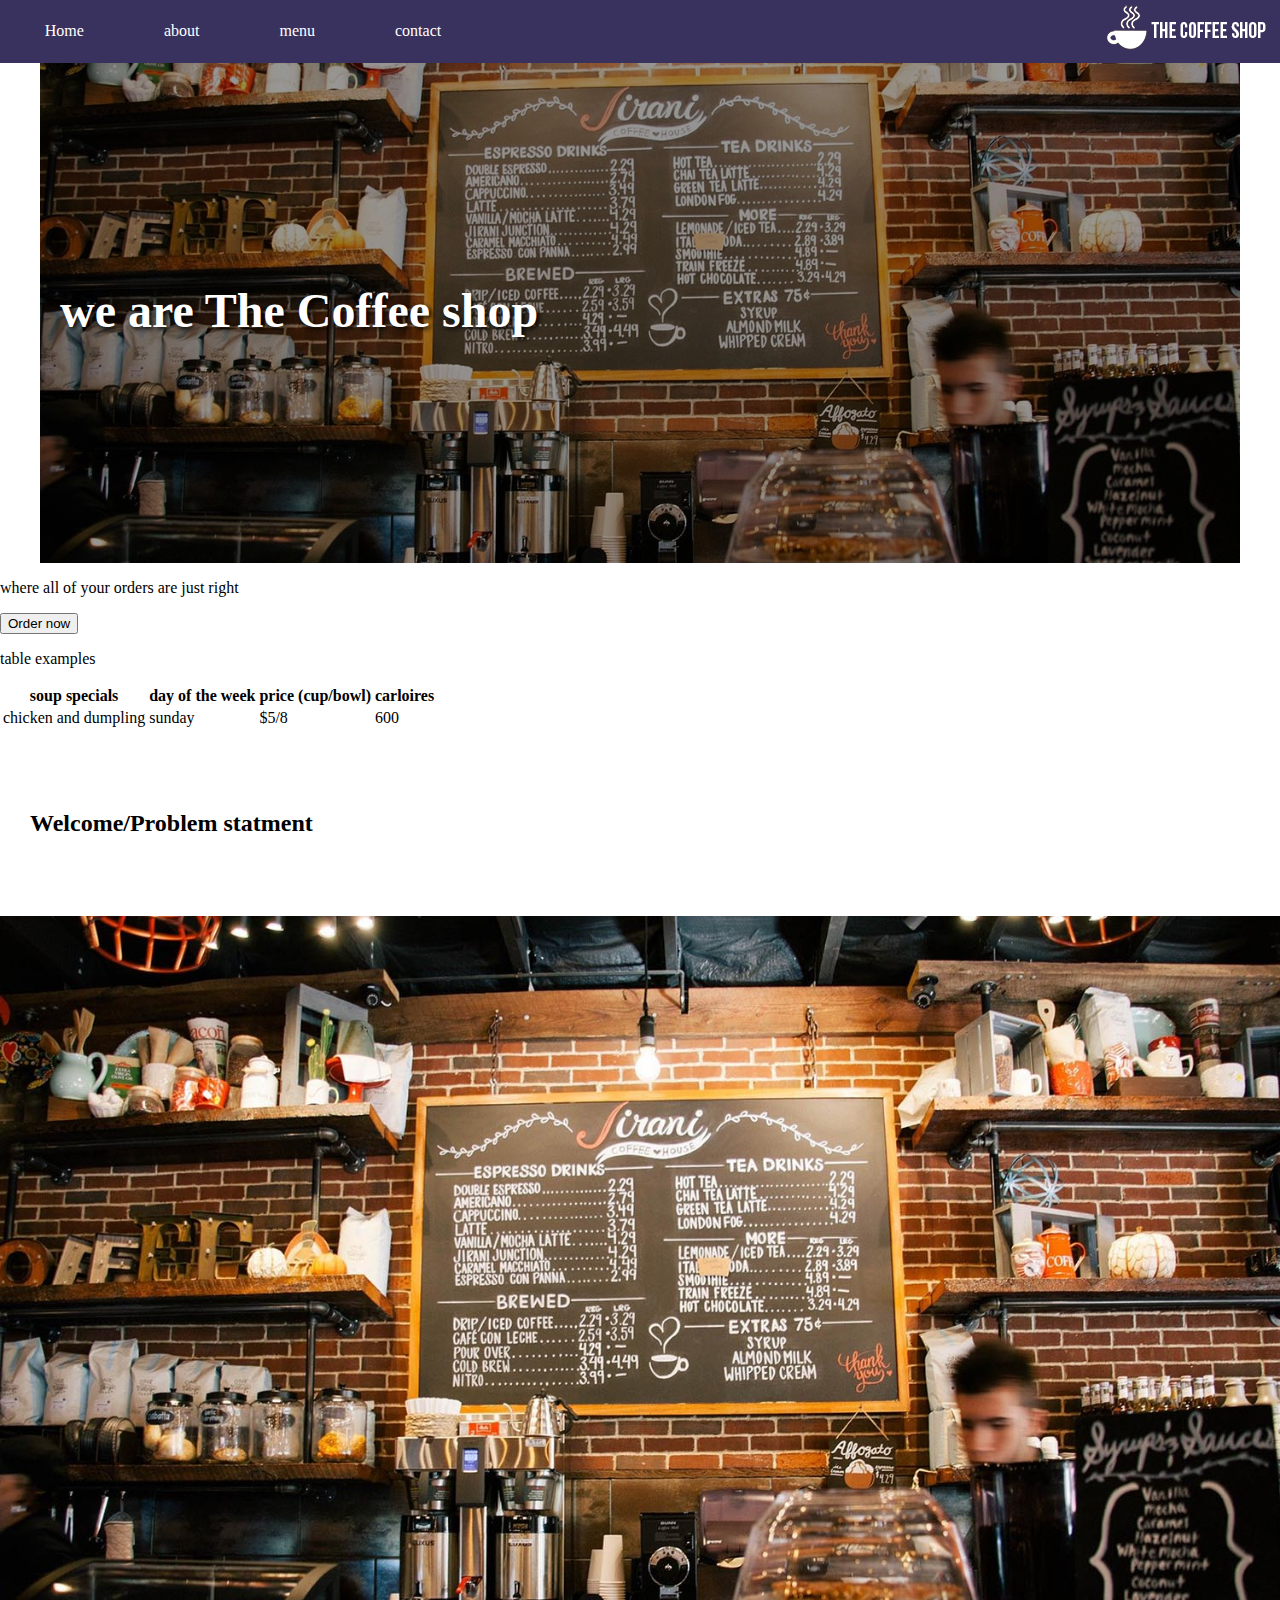
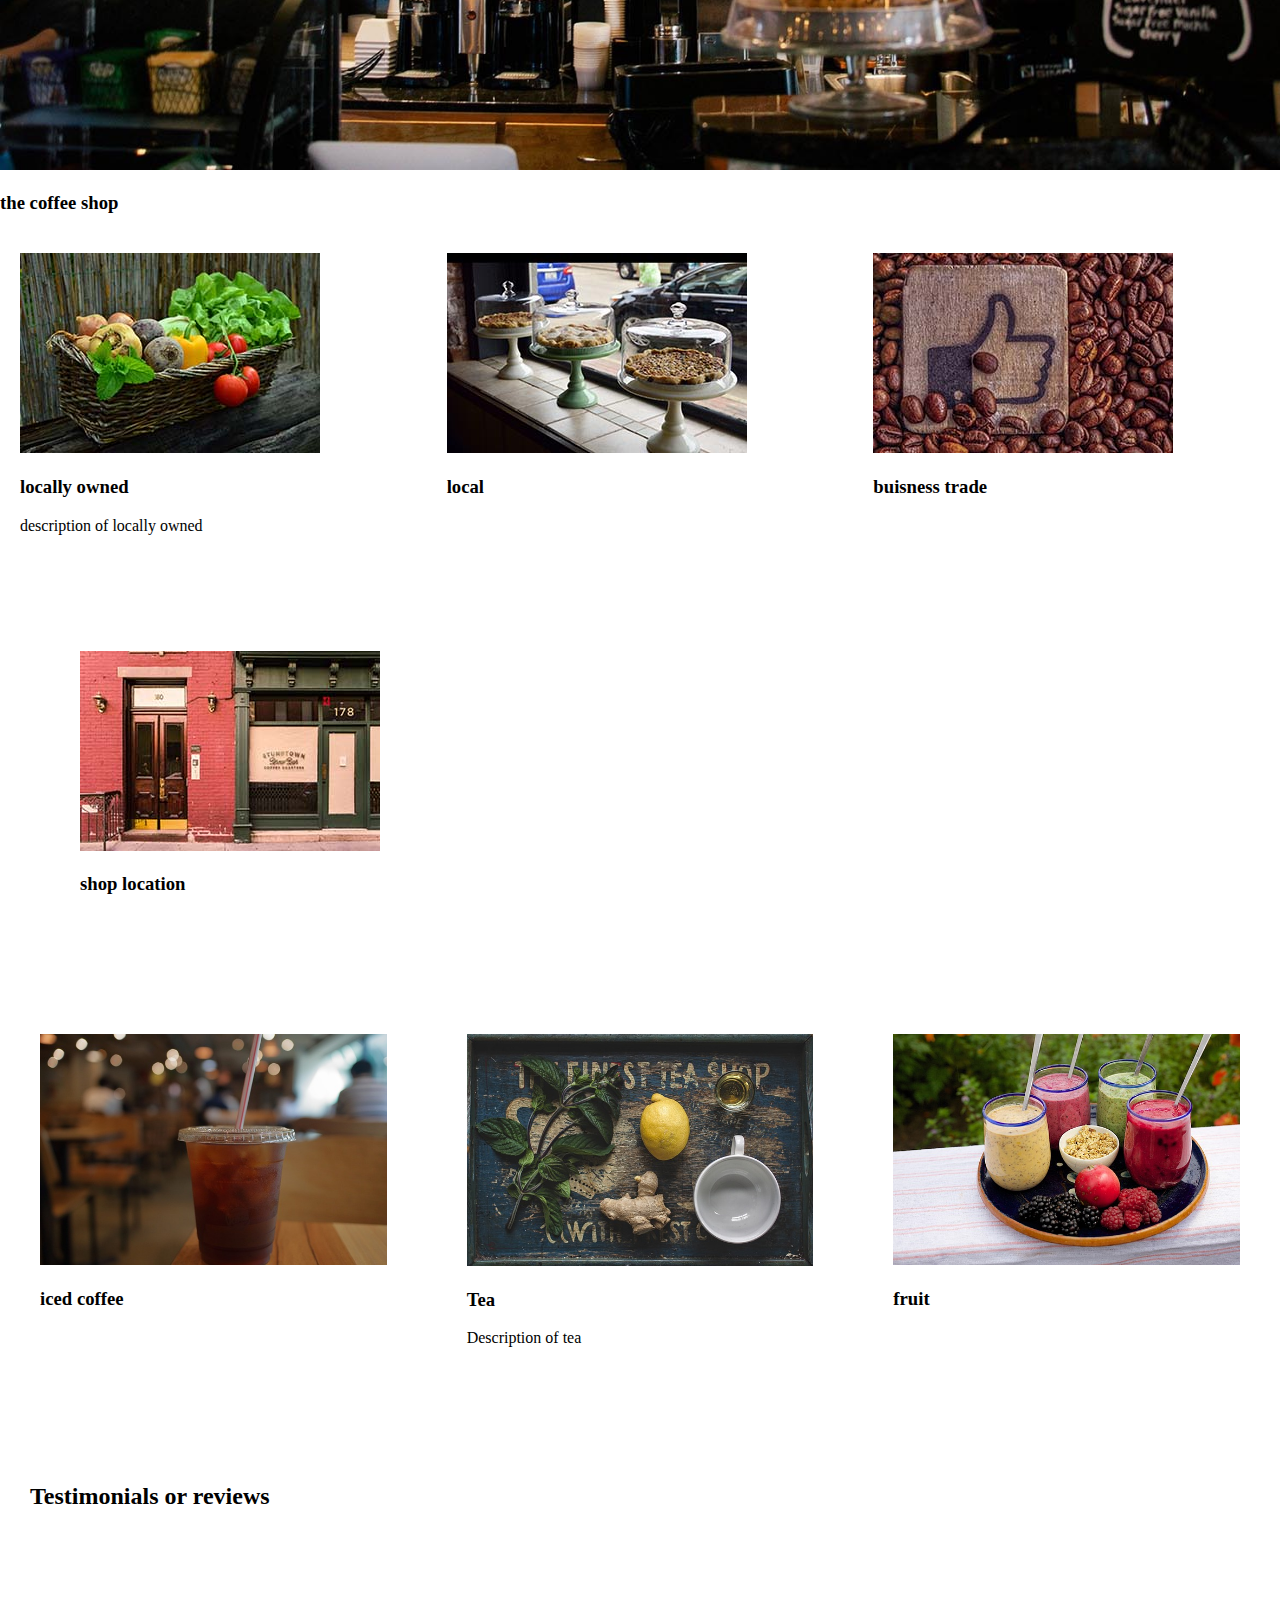
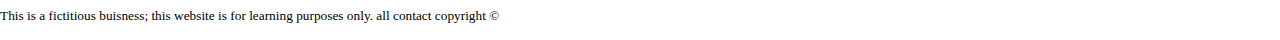
<file: index.html>
<!DOCTYPE html>
<html lang="en">
<head>
    <meta charset="UTF-8">
    <meta http-equiv="X-UA-Compatible" content="IE=edge">
    <meta name="viewport" content="width=device-width, initial-scale=1.0">
    <title>The coffee shop</title>
    <link rel="stylesheet" href="css_style.css">
</head>
<body>
    <header>
        <nav>
            <ul class="main_nav">
                <li><a href="index.html">Home</a></li>
                <li><a href="about.html">about</a></li>
                <li><a href="menu/menu.html">menu</a></li>
                <li><a href="contact.html">contact</a></li>
                <li class="logo"><img src="images/coffee_logo.png" alt="The Coffee Shop"> </li>
            </ul>
        </nav>
        
        <div class="hero_image">
            <h1 class="hero_header"> we are The Coffee shop </h1>
        </div>
        <p>where all of your orders are just right</p>
        <button>Order now</button>
    </header>

    
    <p>table examples</p>
    <table>
        <tr>
            <th>soup specials</th>
            <th>day of the week</th>
            <th>price (cup/bowl)</th>
            <th>carloires</th>
        </tr>
        <tr>
            <td>chicken and dumpling</td>
            <td>sunday</td>
            <td>$5/8</td>
            <td>600</td>
        </tr>
    </table>
    <main>
        <div id="container">
            <div id="problem">
            <h2 class="header">Welcome/Problem statment</h2>
            </div>

            <div id="i1">
               <img src="images/coffee_shop.jpg" alt="the coffee shop">
               <h3>the coffee shop</h3>
            </div>

            <div id="hi1">
                <img src="images/organic.jpg" alt="produce in a basket">
                <h3>locally owned</h3>
                <p>description of locally owned</p>
            </div>

            <div id="hi2">
                <img src="images/local.jpg" alt="local">
                <h3>local</h3>
            </div>

            <div id="hi3">
                <img src="images/fairtrade.jpg" alt="fair trade of buisness">
                <h3>buisness trade</h3>
            </div>

            <div id="about">
                <img src="images/shop.jpg" alt="shop">
                <h3>shop location</h3>
            </div>

            <div id="pr1">
                <img src="images/ice-coffee-ge91d52648_640.jpg" alt="iced coffee">
                <h3>iced coffee</h3>
            </div>

            <div id="pr2">
                <img src="images/tea-ge9024de78_640.jpg" alt="tea">
                <h3>Tea</h3>
                <p>Description of tea</p>
            </div>

            <div id="pr3">
                <img src="images/fruit-g6e356ecee_640.jpg" alt="fruit">
                <h3>fruit</h3>
            </div>

            <div id="review">
                <h2>Testimonials or reviews</h2>

            </div>
        </div>
    </main>
    <footer>
        <!--footer content-be sure to include to arcoss all pages-fake business note and name-->
        <p><small>This is a fictitious buisness; this website is for learning purposes only.
            all contact copyright &copy; </small></p>
    </footer>
</body>
</html>
</file>
<file: css_style.css>
@charset "UTF-8";

html{
    box-sizing: border-box;
}

* {
    box-sizing: inherit;
}


/*-----hero_image------*/

.hero_image{
    background-image: linear-gradient(rgba(0,0,0,0.4),
     rgba(0,0,0,0.4)), url(images/coffee_shop.jpg);
     height: 500px;
     background-position: center;
     background-repeat: no-repeat;
     background-size:cover;
     position: relative;
     margin: 0 auto;
     max-width: 1200px;
}
.hero_header {
    text-align: left;
    position:absolute;
    color: white;
    top: 40%;
    text-shadow: .05em .05em .1em black;
    font-size: 3em;
    margin: 20px;
}


/*-----BODY-----*/
body {
    margin: 0;
    


}

/*-------grid-----*/
/*-container- set display to grid*/
#container {
    display: grid;
    grid-template-columns: 1fr 1fr 1fr;
    grid-template-rows: auto auto auto auto auto auto;
    grid-template-areas: 
    'problem    problem     problem'
    'i1         i1          i1'
    'hi1        hi2         hi3'
    'about      about       about'
    'pr1        pr2         pr3'
    'review     review      review';
    
}
/*name each grid item to use in grid-template-areas*/

#problem {
    grid-area: problem;
    object-fit: cover;
}

#i1 {
    grid-area: i1;
    object-fit: cover;
}

#hi1 {
    grid-area: hi1;
    object-fit: cover;
}

#hi2 {
    grid-area: hi2;
    object-fit: cover;
}

#hi3 {
    grid-area: hi3;
    object-fit: cover;
}

#about {
    grid-area: about;
    object-fit: cover;
}

#pr1 {
    grid-area: pr1;
    object-fit: cover;
}

#pr2 {
    grid-area: pr2;
    object-fit: cover;
}

#pr3 {
    grid-area: pr3;
    object-fit: cover;
}

#review {
    grid-area: review;
    object-fit: cover;
}

/*--adding style to the grid-*/

#problem, #review {
    margin: 0px 15px 0px 30px;
    padding: 60px 0px 60px 0px;
}

#hi1, #hi2, #hi3 {
    margin: 20px;
} 

#pr1, #pr2, #pr3 {
    margin: 40px;
}

#about {
    margin: 80px;
}

#img1 {
    padding: 8px 0px 80px 0px;
}

img {
    max-width: 100%;
}


/*----NAV STYLE----*/
.main_nav {
    display: flex;
    align-items: center;
    list-style: none;
    background-color: rgb(57, 49, 94);
    padding: .3em;
    margin: 0;
}
.main_nav a {
    color: white;
    padding: 60px 40px;
    text-decoration: none;
}
.main_nav a:hover {
    background-color: white;
    color: rgb(57, 49, 94);
}

li.logo {
    margin-left: auto;
}

/*----media query----*/
@media screen and (max-width: 1000px) {
    
    #container {
        display: grid;
        grid-template-columns: 1fr 1fr;
        grid-template-rows: repeat(9,auto);
        grid-template-areas: 
        'problem    i1'
        'hi1       hi2'
        'about     hi3'
        'pr1       pr2'
        'pr3       review';
        justify-items: center;
        background-color: green;
        margin: 0 auto;
        max-width: 1200px;
    }

    .main_nav {
        display: flex;
        align-items: center;
        list-style: none;
        background-color: yellow;
        padding: .5em;
        margin: 0;
    }
    .main_nav a {
        color: black;
        padding: 30px 20px;
        text-decoration: none;
    }
    .main_nav a:hover {
        background-color: green;
        color: black;
    }
    
    li.logo {
        margin-left: auto;
    }
}

@media screen and (max-width: 600px) {
    #container {
        display: grid;
        grid-template-columns: 1fr;
        grid-template-rows: repeat(10, auto);
        grid-template-areas: 
        'problem'
        'i1'
        'hi1'
        'hi2'
        'hi3'
        'about'
        'pr1'
        'pr2'
        'pr3'
        'review';
        background-color: red;
        justify-items: center;
        margin: 0 auto;
        max-width: 1200px;
    }
    

    .main_nav {
        display: flex;
        align-items: center;
        list-style: none;
        background-color: red;
        padding: 0em;
        margin: 0;
    }
    .main_nav a {
        color: white;
        padding: 10px 20px;
        text-decoration: none;
    }
    .main_nav a:hover {
        background-color: white;
        color: red;
    }
    
    li.logo {
        margin-left: auto;
    }
}
</file>
